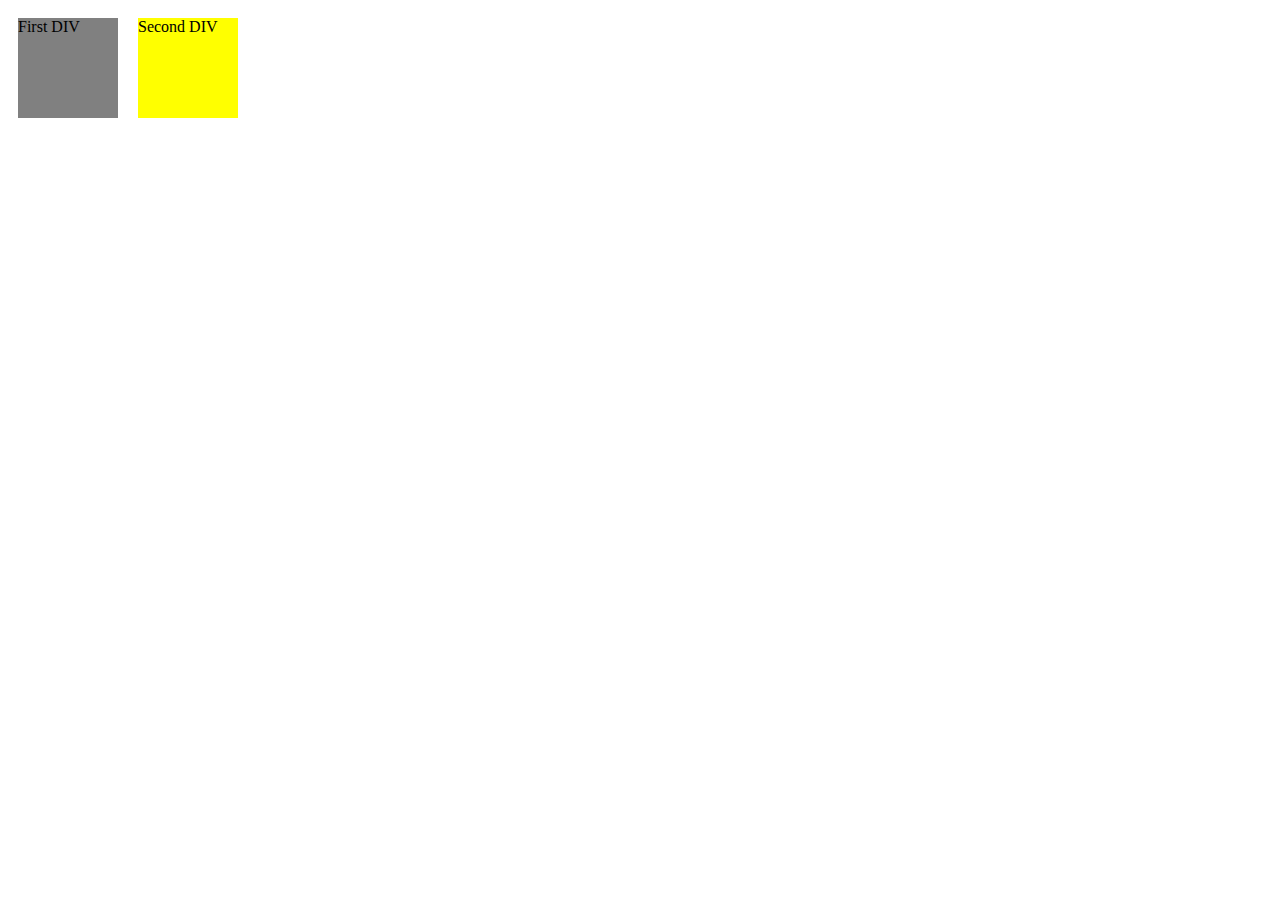
<file: test.html>
<!DOCTYPE html>
<html>
<head>
<title>HTML div</title>
</head>
<body>
<div style="width: 100px; float:left; height:100px; background:gray; margin:10px">
First DIV
</div>
<div style="width: 100px; float:left; height:100px; background:yellow; margin:10px">
Second DIV
</div>
</body>
</html>
</file>
